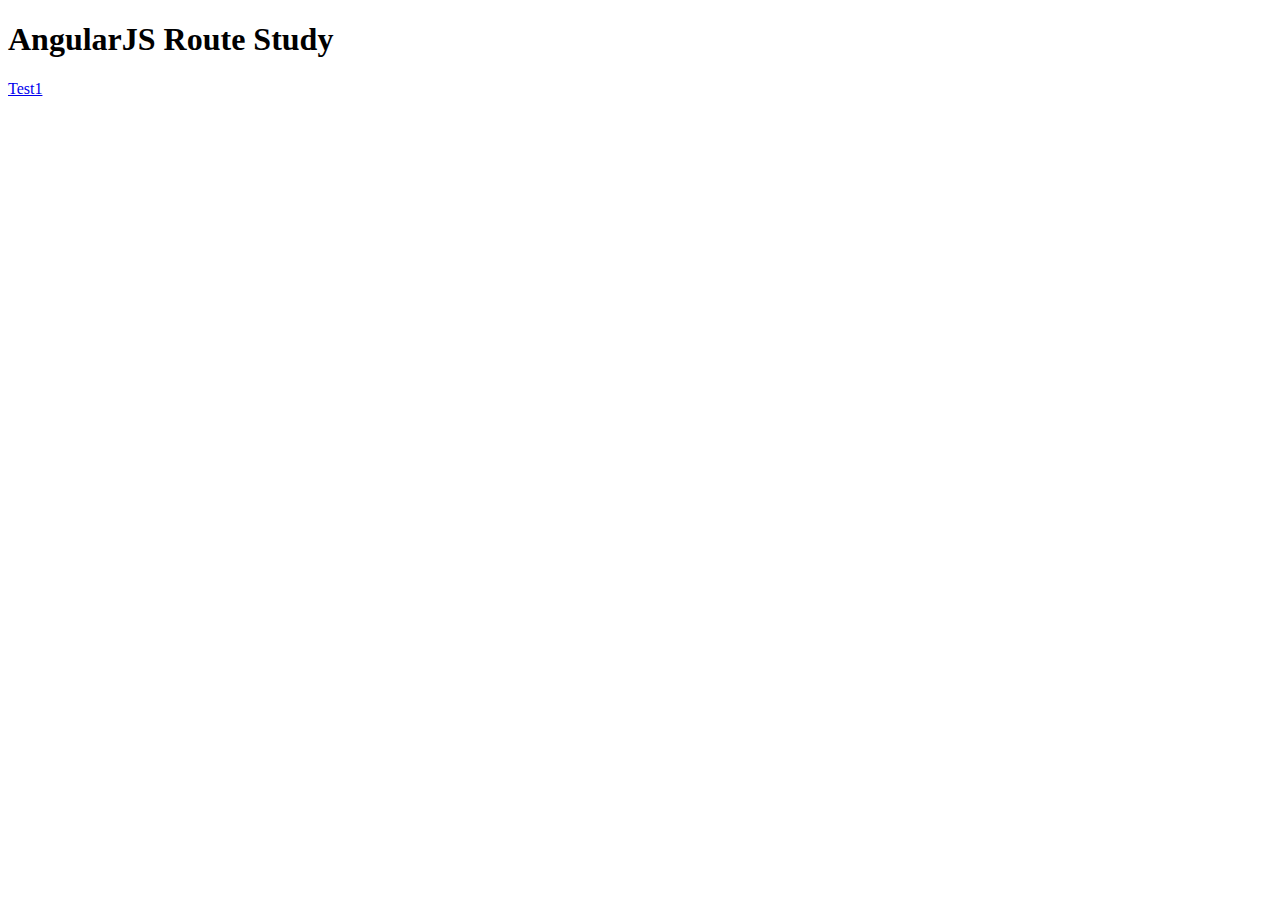
<file: ngRouter/index.html>
<!DOCTYPE html>
<html ng-app="routeTest">
    <head>
        <meta charset="utf-8">
        <meta name="viewport" content="width=device-width">
        <script src="https://code.angularjs.org/1.6.6/angular.min.js"></script>
        <script src="https://code.angularjs.org/1.6.6/angular-route.js"></script>
        <script src="js/modules/mainModules.js"></script>
        <script src="js/configs/routeTestConfig.js"></script>
        <title>Routing Test</title>
    </head>
    <body>
        <h1>AngularJS Route Study</h1>
        <a href="#!/main">Test1</a>
        <div ng-view></div>
    </body>
</html>
</file>
